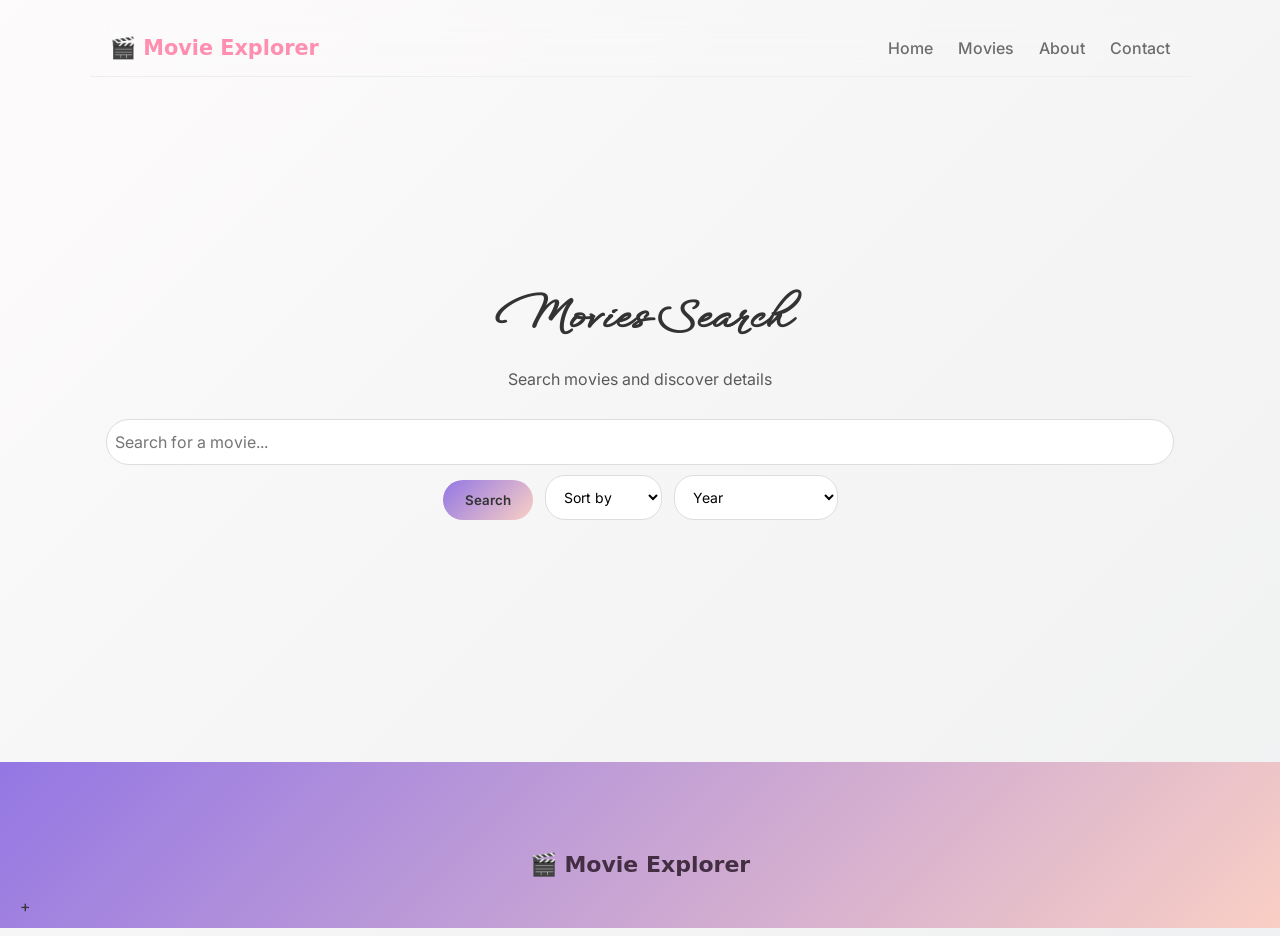
<file: index-LAPTOP-RCC7ALC9.html>
<!DOCTYPE html>
<html lang="en">

<head>
    <meta charset="UTF-8">
    <meta name="viewport" content="width=device-width, initial-scale=1.0">
    <title>Movie Search Website</title>
    <link href="https://fonts.googleapis.com/css2?family=Inter:wght@400;600&display=swap" rel="stylesheet">
    <link href="https://fonts.googleapis.com/css2?family=Roboto:ital,wght@0,100..900;1,100..900&family=WindSong:wght@400;500&display=swap" rel="stylesheet">
    <link rel="stylesheet" href="style.css">
</head>

<body>
    <nav class="navbar">
        <div class="nav-logo" id="resetHome">🎬 Movie Explorer</div>
        <ul class="nav-links">
            <li><a href="#">Home</a></li>
            <li><a href="#">Movies</a></li>
            <li><a href="#">About</a></li>
            <li><a href="#">Contact</a></li>
        </ul>
    </nav>
    <div class="hero" id="hero">
        <h1>Movies Search</h1>
        <p class="subtitle">Search movies and discover details</p>
        <div class="search-area">
            <input type="text" id="searchInput" placeholder="Search for a movie...">
        </div>
        <div class="controls">
            <button id="searchBtn">Search</button>

            <select id="sortSelect" class="sort-dropdown">
                <option value="">Sort by</option>
                <option value="az">Title (A-Z)</option>
                <option value="za">Title (ZA)</option>
            </select>

            <select id="yearSort">
                <option value="">Year</option>
                <option value="new">Newest → Oldest</option>
                <option value="old">Oldest → Newest</option>
            </select>
        </div>
    </div>
    </div>
    <div id="statusMessage"></div>
    <div id="movieList" class="movie-list"></div>

    <script src="script.js"></script>

    <footer class="footer">
        <div class="footer-container">
            <h2 class="footer-logo">🎬 Movie Explorer</h2>
        </div>

    </footer>
</body>

</html>+
</file>
<file: style.css>
* {
    box-sizing: border-box;
  font-family: "Inter", sans-serif;
}

h1 {
    font-family: windSong, cursive;
    font-size: larger;
}

body {
    margin: 0;
    padding: 20px;
    min-height: 100vh;
    background: linear-gradient(
        135deg,
        #fdfbfb,
        #ebedee,
        #fcefee,
        #e8f3ff
        );
        color: #333;
        background-size: 400% 400%;
        animation: gradientShift 20s ease infinite;
    }

select {
    padding: 10px 14px;
    border-radius: 20px;
    border: 1px solid #ddd;
    background-color: #fff;
    cursor: pointer;
    font-size: 14px;
}

.controls {
    display: flex;
    gap: 12px;
}

.hero {
    min-height: 70vh;
    display: flex;
    flex-direction: column;
    justify-content: center;
    align-items: center;
    text-align: center;
    transition: all 0.6s ease;
}

.hero.searched {
    min-height: auto;
    margin-top: 10px;
    margin-bottom: 20px;
}

.navbar {
    display: flex;
    justify-content: space-between;
    align-items: center;

    background: transparent;
    padding: 16px 0;
    backdrop-filter: blur(12px);
    border-radius: 0;
    margin-bottom: 35px;
    box-shadow: none;

    max-width: 1100px;
    margin: 0 auto;
    padding: 16px 20px;

    border-bottom: 1px solid #eee;
}

.nav-logo {
    font-family: "Mystery Quest", system-ui;
    font-size: 1.3rem;
    font-weight: 600;
    color: #ff8fb1;
    cursor: pointer;
}

.nav-links {
    list-style-type: none;
    display: flex;
    gap: 25px;
    padding: 0;
    margin: 0;
}

.nav-links a {
    text-decoration: none;
    color: #555;
    font-weight: 500;
    opacity: 0.85;
    transition: color 0.2s ease, transform 0.2s ease;
    position: relative;
}

.nav-links a:hover {
    color: #ff8fb1;
    transform: translateY(-2px);
}

.nav-links a::after {
    content: "";
    position: absolute;
    left: 0;
    bottom: -6px;
    width: 0%;
    height: 2px;
    background: #ff9a9e;
    transition: width 0.3s ease;
}

.nav-links a:hover::after {
    width: 100%;
}

h1 {
    text-align: center;
    font-size: 2.5rem;
    margin-bottom: 5px;
}

.subtitle {
    text-align: center;
    opacity: 0.8;
    margin-bottom: 30px;
}

.search-area {
    display: flex;
    align-items: center;
    justify-content: center;
    text-align: center;
    max-width: 1100px;
    gap: 10px;
    margin: 0 auto;
    padding: 0 16px;
    flex-wrap: wrap;
    width: 100%;
}

input {
    padding: 12px 8px;
    width: 1200px;
    border-radius: 999px;
    border: 1px solid #ddd;
    background: white;
    font-size: 16px;
    outline: none;
    flex-basis: 100%;
    margin-bottom: 10px;
}

input:focus {
    border-color: #ff9a9e;
}

button {
    width: auto;
    margin-top: 5px;
    background: linear-gradient(135deg, #9376e4, #fad0c4);
    color: #333;
    font-weight: 600;
    padding: 12px 22px;
    border-radius: 999px;
    border: none;
    cursor: pointer;
    font-weight: 600;
    transition: transform 0.2s ease, box-shadow 0.2s ease;
}

button:hover {
    transform: translateY(-2px);
    box-shadow: 0 8px 20px rgba(255, 154, 158, 0.5);
}

#statusMessage {
    text-align: center;
    margin-bottom: 15px;
    opacity: 0.85;
}

.movie-list {
    display: grid;
    grid-template-columns: repeat(auto-fit, minmax(260px, 1fr));
    gap: 25px;
    padding: 20px;
    max-width: 1200px;
    margin: 0 auto;
}

.movie-card {
    background: rgba(255, 255, 255, 0.85);
    padding: 16px;
    border-radius: 20px;
    text-align: center;
    box-shadow: 0 15px 30px rgba(0, 0, 0, 0.1);
    transition: transform 0.3s ease, box-shadow 0.3s ease;
    position: relative;
}

.movie-card:hover {
  transform: translateY(-6px);
  box-shadow: 0 20px 40px rgba(0, 0, 0, 0.6);
}

.movie-card img {
  width: 100%;
  height: 320px;
  object-fit: cover;
  border-radius: 10px;
  margin-bottom: 10px;
}

.movie-card h3 {
    font-size: 1.1rem;
    margin: 8px 0;
}

@keyframes float {
    0% { transform: translateY(0); }
    50% { transform: translateY(-4px); }
    100% { transform: translateY(0); }
}

.movie-card {
    animation: float 6s ease-in-out infinite;
}

@keyframes fadeIn {
    from {
        opacity: 0;
        transform: translateY(10px);
    }
    to {
        opacity: 1;
        transform: translateY(0);
    }
}

@keyframes gradientShift {
  0% { background-position: 0% 50%; }
  50% { background-position: 100% 50%; }
  100% { background-position: 0% 50%; }
}

.movie-card {
    animation: fadeIn 0.5s ease forwards;
}

.movie-card::before {
    content: "🎬 Movie";
    position: absolute;
    top: 12px;
    left: 12px;
    background: #ff9a9e;
    color: white;
    font-size: 12px;
    padding: 4px 10px;
    border-radius: 999px;
}

/* FOOTER */

.footer {
    padding: 72px 20px 36px 20px;
    margin: 0px -32px -32px;
    background: linear-gradient(135deg, #9376e4, #fad0c4);
    color: black;
}

.footer-container {
    max-width: 1100px;
    margin: 0 auto;
    text-align: center;
}

.footer-logo {
    font-family: "Mystery Quest", system-ui;
    color: #442e43;
    margin-bottom: 15px;
    font-size: 22px;
}

.footer-links {
    display: flex;
    justify-content: center;
    gap: 25px;
    margin-bottom: 20px;
}

.footer-links a {
    color: #464545;
    text-decoration: none;
    font-size: 15px;
    transition: 0.3s;
}

.footer-links a:hover {
    color: #fff;
    transform: translateY(-2px);
}

.footer-links a::after {
    content: "";
    position: absolute;
    left: 0;
    bottom: -6px;
    width: 0%;
    height: 2px;
    background: #ffffff;
    transition: width 0.3s ease;
}

.footer-links a:hover::after {
    width: 100%;
}

.footer-copy {
    font-size: 13px;
    color: #3d3c3c;
}



/* MOBILE (ANDROID, APPLE & SMALL SCREENS */

@media (max-width: 600px) {
    body {
        padding: 12px;
    }

    /* NAV BAR */
    .navbar {
        flex-direction: column;
        gap: 12px;
        padding: 14px 18px;
    }

    .nav-links {
        gap: 15px;
    }

    /* HERO SECTION */
    .hero {
        min-height: 75vh;
        padding: 0 10px;
    }

    .hero h1 {
        font-size: 1.9rem;
    }

    .subtitle {
        font-size: 0.9rem;
    }

  .controls {
    gap: 10px;
    width: 100%;
  }

    /* SEARCH BAR */
    .search-area {
        display: flex;
        flex-wrap: wrap;
        align-items: center;
        flex-direction: column;
        gap: 12px;
        width: 100%;
        max-width: 1100px;
        margin: 0 auto;
    }

    input {
        width: 100%;
        flex-basis: 100%;
    }

    button {
    width: 75%;
    }

    .search-controls {
        flex-direction: center;
        align-items: stretch;
        gap: 10px;
    }

    .search-controls input,
    .search-controls button,
    .search-controls select {
        width: 100%;
        font-size: 16px;
    }

    .search-controls button {
        border-radius: 999px;
    }

    .controls {
        display: flex;
        gap: 10px;
        margin-left: auto;
    }

    select {
        width: 110px;
    }


    /* MOVIE */
    .movie-list {
        grid-template-columns: 1fr;
        padding: 10px;
    }

    .movie-card img {
        height: 500px;
        object-fit: cover;
    }

    .movie-card {
        max-width: 90%;
        margin: 0 auto;
    }
}

@media (min-width: 601px) and (max-width: 1024px) {
    
    /* HERO */
    .hero h1 {
        font-size: 2.2rem;
    }

    /* MOVIE */
    .movie-list {
        grid-template-columns: repeat(2, 1fr);
        max-width: 900px;
    }

    .movie-card img {
        height: 300px;
  }
    }

@media (max-width: 425px) {
  .hero {
    min-height: 80vh;
    margin: 0 auto;
  }

  .controls {
    width: 100%;
  }
}
</file>
